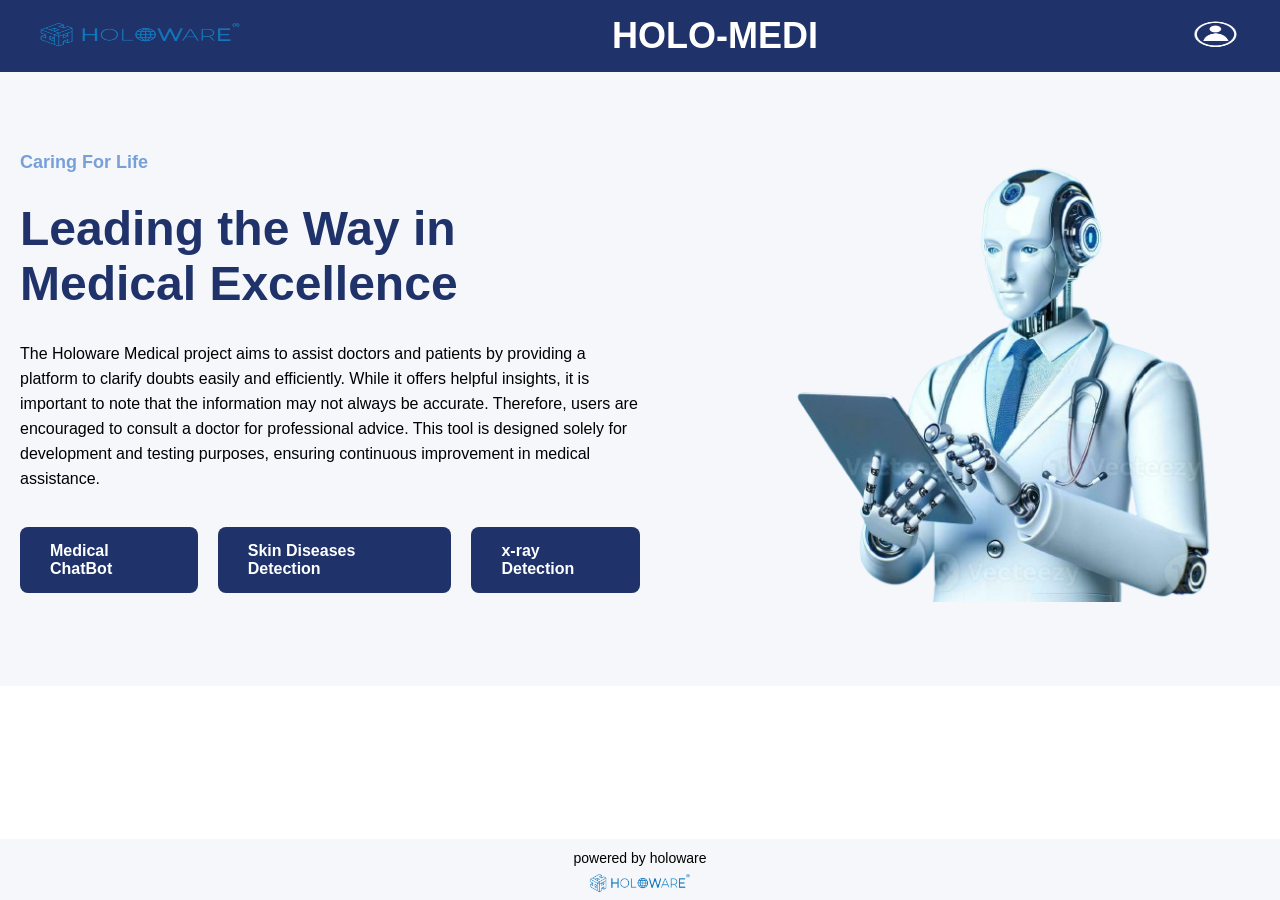
<file: templates/index.html>
<!DOCTYPE html>
<html lang="en">
<head>
    <meta charset="UTF-8">
    <link rel="icon" type="image/x-icon" href="">
    <meta name="viewport" content="width=device-width, initial-scale=1.0">
    <title>HOLO-MEDI</title>
    <link rel="stylesheet" href="../templates/static/css/style.css">
</head>
<body>
    <header>
        <nav>
            <div class="nav-container">
                <div class="main-logo">
                    <img src="./static/images/Blue-logo.png" alt="Main Logo"  />
                </div>
                <div class="logo"><h1>HOLO-MEDI</h1></div>
                <div class="person-logo">
                    <img src="./static/images/whiteprofile.png" alt="Main Logo" />
                </div>
            </div>
        </nav>
    </header>
    
    

    <section class="hero">
        <div class="hero-content">
            <h4>Caring For Life</h4><br>
            <h1>Leading the Way in Medical Excellence</h1>
            <p class="para">
                The Holoware Medical project aims to assist doctors 
                and patients by providing a platform to clarify doubts 
                easily and efficiently. While it offers helpful insights, 
                it is important to note that the information may 
                not always be accurate. Therefore, users are encouraged to 
                consult a doctor for professional advice. This tool 
                is designed solely for development and testing purposes, 
                ensuring continuous improvement in medical assistance.
            </p><br><br>
            <div class="hero-buttons">
                <!-- <a href="#" class="services-btn">Our Services</a> -->
                <a href="../static/chat_ui/templates/user.html" class="book-btn">Medical ChatBot</a> 
                <a href="../static/skin_ui/templates/index.html" class="book-btn">Skin Diseases Detection</a>
                <a href="../static/x-ray_ui/templates/index.html" class="book-btn">x-ray Detection</a>
            </div>
        </div>
        <div class="hero-image">
            <img src="./static/images/aidoc.png" alt="Doctor Image">
        </div>
        <footer class="footer-container">
            <div class="footer-content">
                <p>powered by holoware</p>
                <img src="../static/chat_ui/static/images/Blue-Logo-new.png" alt="Footer Image" />
            </div>
        </footer>
    </section>
</body>
</html>
</file>
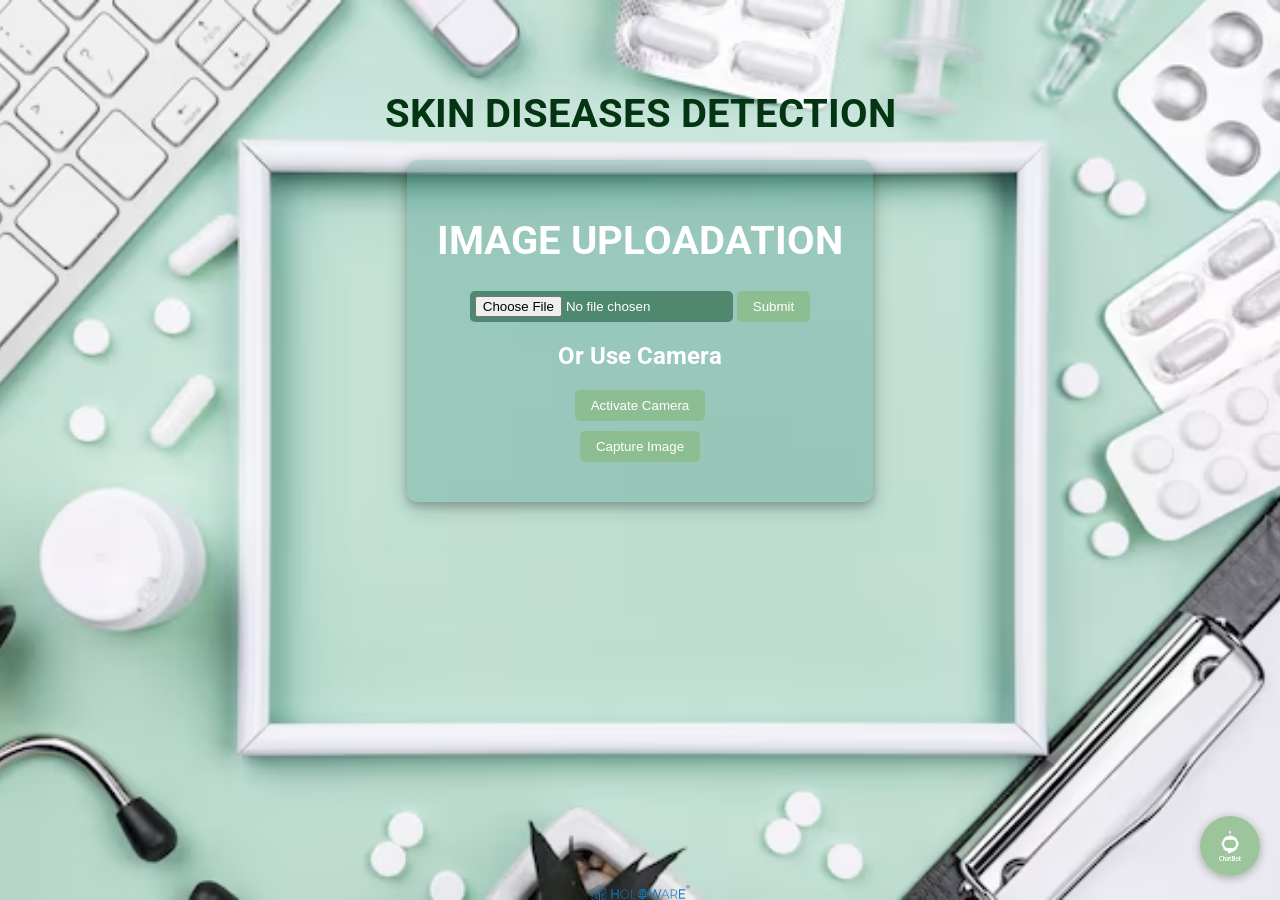
<file: static/skin_ui/templates/index.html>
<!DOCTYPE html>
<html lang="en">

<head>
    <meta charset="UTF-8">
    <meta name="viewport" content="width=device-width, initial-scale=1.0">
    <link rel="icon" type="image/x-icon" href="../images/app_icon.ico">
    <title>Skin Diseases Detection with Medical Bot</title>
    <link href="https://fonts.googleapis.com/css2?family=Roboto:wght@300;400;700&display=swap" rel="stylesheet">
    <link rel="stylesheet" href="../css/styles.css">
    <link rel="stylesheet" href="../static/css/style.css"> <!-- Linking CSS for Chat -->
</head>

<body>

    <!-- HEADER -->
    <header class="header">
        <h1>SKIN DISEASES DETECTION</h1>
    </header>

    <!-- MAIN CONTENT -->
    <div class="container">
        <h1 class="head">IMAGE UPLOADATION</h1>
        <form id="upload-form" enctype="multipart/form-data">
            <input type="file" name="file" accept="image/*" required>
            <button type="submit">Submit</button>
        </form>

        <h2>Or Use Camera</h2>
        <button id="activate-camera-btn">Activate Camera</button>
        <video id="camera" autoplay></video>
        <button id="capture-btn" class="centered">Capture Image</button>
        <canvas id="canvas"></canvas>

        <div class="error" id="error-message"></div>
        <div class="result" id="result-message"></div>
        <a href="#" id="one" onclick="change()" style="display: none;">Details</a>
    </div>

    <!-- CHAT CONTAINER -->
    <div class="chat-container">
        <!-- Chat Icon to Open Chat -->
        <div class="chat-icon" onclick="toggleChat()">
            <img src="../static/images/cicon.png" alt="Chat Icon" class="chat-icon-img">
        </div>

        <!-- Chat Box -->
        <div class="chat-box">
            <div class="chat-box-header">
                <img src="../static/images/holoware logo.png" alt="Medical Chat Avatar" class="user-avatar">
                <h2>Medical Chat</h2>
            </div>
            <div id="chat-messages" class="chat-messages"></div>
            <div id="loading-container" class="loading-container">
                <div id="loading-indicator" class="loading-indicator">Medical Bot is typing<span id="dots">...</span></div>
            </div>
            <form id="query-form" class="chat-input">
                <input type="text" name="query" id="query" placeholder="Type a message..." required>
                <button type="button" id="voice-input">🎤</button>
                <button type="submit" id="submitbtn">Send</button>
            </form>
        </div>
    </div>

    <!-- FOOTER -->
    <footer class="footer">
        <img src="../images/holologo.png" alt="holoware">
    </footer>

    <!-- SCRIPTS -->
    <script src="../js/script.js"></script> <!-- For Skin Disease Detection -->
    <script src="../static/js/script.js"></script> <!-- For Chat Bot -->

    <!-- Chat Toggle Script -->
    <script>
        
        function toggleChat() {
            const chatBox = document.querySelector('.chat-box');
            // Toggle the display based on its current state
            if (chatBox.style.display === 'none' || chatBox.style.display === '') {
                chatBox.style.display = 'block';  // Show chat box
                localStorage.setItem('chatOpen', 'true');  // Store state
            } else {
                chatBox.style.display = 'none';   // Hide chat box
                localStorage.setItem('chatOpen', 'false'); // Store state
            }
        }

        // On page load, check if the chat box should be open
        window.onload = function() {
            const chatState = localStorage.getItem('chatOpen');
            if (chatState === 'true') {
                document.querySelector('.chat-box').style.display = 'block';  // Keep chat box open
            } else {
                document.querySelector('.chat-box').style.display = 'none';  // Ensure chat box is hidden
            }
        }


        document.getElementById('query-form').addEventListener('submit', (event) => {
            event.preventDefault();
            const userInput = document.getElementById('query').value;
            appendMessage('You', userInput);
            document.getElementById('loading-container').style.display = 'block';

            fetch('http://127.0.0.1:5000/ask', {
                method: 'POST',
                headers: {
                    'Content-Type': 'application/x-www-form-urlencoded',
                },
                body: new URLSearchParams({ 'query': userInput }),
            })
            .then(response => {
                if (!response.ok) {
                    throw new Error(`HTTP error! Status: ${response.status}`);
                }
                return response.json();
            })
            .then(data => {
                appendMessage('Medical Bot', data.response);
                document.getElementById('query').value = '';
                document.getElementById('loading-container').style.display = 'none';
                document.getElementById('result-message').style.display = 'inline-block';
                document.getElementById('error-message').style.display = 'inline-block';
            })
            .catch(error => {
                appendMessage('Error', 'An error occurred: ' + error.message);
                document.getElementById('loading-container').style.display = 'none';
            });
        });

        function appendMessage(sender, message) {
            const chatMessages = document.getElementById('chat-messages');
            if (sender === 'Medical Bot') {
                const messageDiv = document.createElement('div');
                messageDiv.classList.add('chat-message');
                messageDiv.innerHTML = `<strong>${sender}:</strong> ${message}`;
                chatMessages.appendChild(messageDiv);
                chatMessages.scrollTop = chatMessages.scrollHeight;
            }
        }

        function getQueryParam(param) {
            const urlParams = new URLSearchParams(window.location.search);
            return urlParams.get(param);
        }

        var text = getQueryParam('text');
        if (text) {
            document.getElementById('query').value = text;
            setTimeout(() => {
                const event = new Event('submit', { bubbles: true });
                document.getElementById('query-form').dispatchEvent(event);
            }, 1000);
        }
    </script>
</body>

</html>
</file>
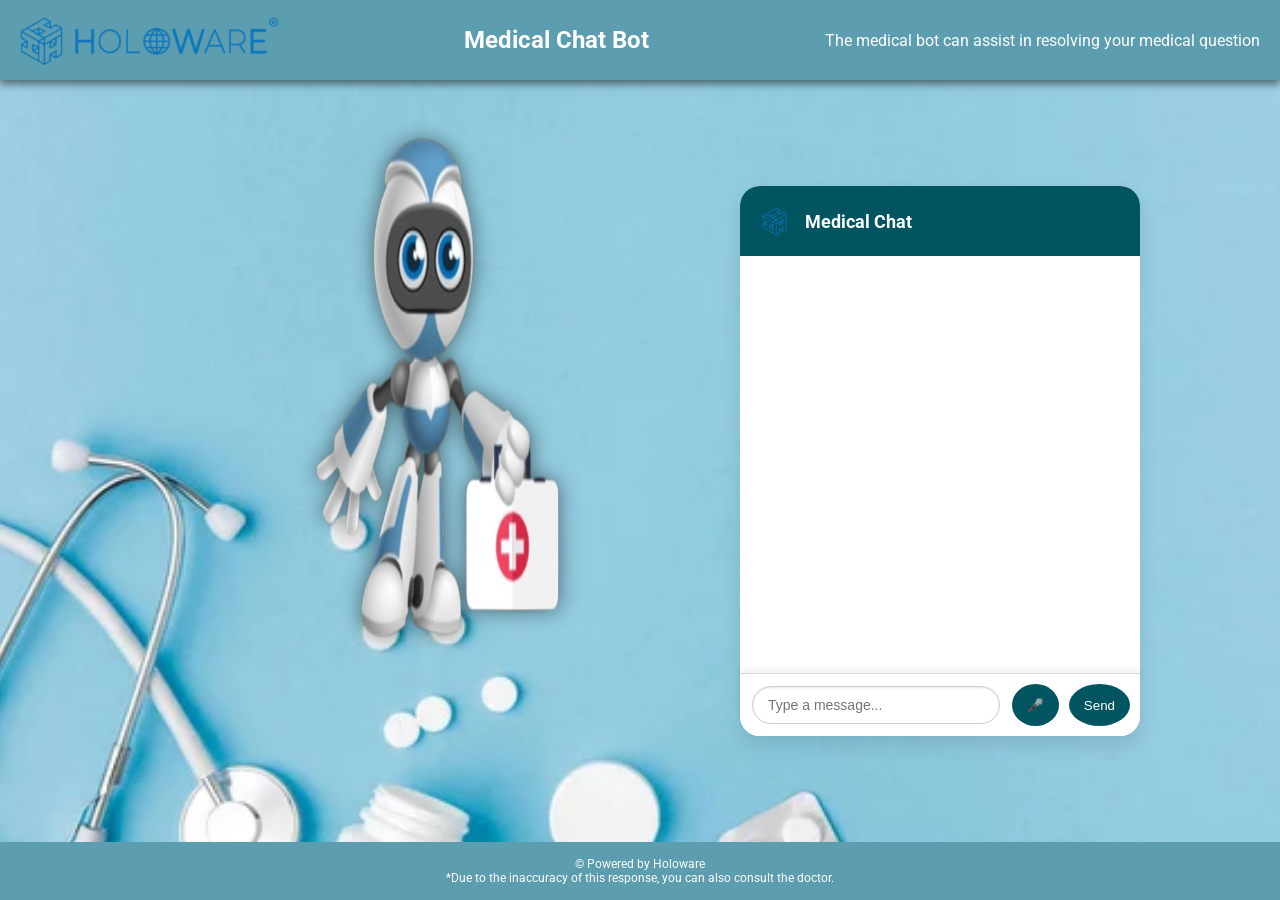
<file: static/chat_ui/templates/user.html>
<!DOCTYPE html>
<html lang="en">

<head>
    <meta charset="UTF-8">
    <meta name="viewport" content="width=device-width, initial-scale=1.0">
    <link rel="icon" type="image/x-icon" href="../static/images/fevicon.png">
    <title>Holoware Medical Bot</title>
    <link href="https://fonts.googleapis.com/css2?family=Roboto:wght@300;400;700&display=swap" rel="stylesheet">
    <link rel="stylesheet" href="../static/css/style.css">
</head>

<body>
    <header class="header">
        <img src="../static/images/Blue-Logo-new.png" alt="Holoware Logo" height="80px">
        <h1>Medical Chat Bot</h1>
        <p>The medical bot can assist in resolving your medical question</p>
    </header>

    <div class="chat-container">
        <!-- Background Image -->
        <div class="background-image">
            <img src="../static/images/robot-removebg-preview.png" alt="Robot Image">
        </div>

        <div class="chat-box">
            <div class="chat-box-header">
                <img src="../static/images/holoware logo.png" alt="Medical Chat Avatar" class="user-avatar">
                <h2>Medical Chat</h2>
            </div>
            <div id="chat-messages" class="chat-messages">
                <!-- Chat messages will appear here -->
                <!-- <div id="loading-container" class="loading-container">
                    <div id="loading-indicator" class="loading-indicator">Medical Bot is typing<span id="dots">...</span></div>
                </div> -->
            </div>
            <!-- Loading Indicator Container -->
            <div id="loading-container" class="loading-container">
                <div id="loading-indicator" class="loading-indicator">Medical Bot is typing<span id="dots">...</span></div>
            </div>
            <form id="query-form" class="chat-input">
                <input type="text" name="query" id="query" placeholder="Type a message..." required>
                <button type="button" id="voice-input">🎤</button>
                <button type="submit" id="submitbtn">Send</button>
            </form>
        </div>
    </div>

    <footer class="footer">
        <p>&copy; Powered by Holoware</p>
        <p>*Due to the inaccuracy of this response, you can also consult the doctor.</p>
    </footer>
    <script src="../static/js/script.js"></script>
    <script>
        document.getElementById('query-form').addEventListener('submit', (event) => {
            event.preventDefault();  // Prevent form from reloading the page
            const userInput = document.getElementById('query').value;

            // Append the user's message to the chat
            appendMessage('You', userInput);

            // Show loading indicator
            document.getElementById('loading-container').style.display = 'block';

            // Send the user's input to the backend via a POST request
            fetch('http://127.0.0.1:5000/ask', {
                method: 'POST',
                headers: {
                    'Content-Type': 'application/x-www-form-urlencoded',  // Adjust content type for form data
                },
                body: new URLSearchParams({
                    'query': userInput  // Send user input as 'query'
                }),
            })
            .then(response => {
                if (!response.ok) {
                    throw new Error(`HTTP error! Status: ${response.status}`);
                }
                return response.json();  // Parse the response as JSON
            })
            .then(data => {
                // Append the chatbot's response to the chat
                appendMessage('Medical Bot', data.response);
                document.getElementById('query').value = '';  // Clear the input field

                // Hide loading indicator
                document.getElementById('loading-container').style.display = 'none';
            })
            .catch(error => {
                console.error('Error:', error);
                appendMessage('Error', 'An error occurred: ' + error.message);

                // Hide loading indicator
                document.getElementById('loading-container').style.display = 'none';
            });
        });

        function appendMessage(sender, message) {
            const chatMessages = document.getElementById('chat-messages');
            
            // Only append messages from the bot
            if (sender === 'Medical Bot') {
                const messageDiv = document.createElement('div');
                messageDiv.classList.add('chat-message');
                messageDiv.innerHTML = `<strong>${sender}:</strong> ${message}`;
                chatMessages.appendChild(messageDiv);
        
                // Scroll to the bottom to show the latest message
                chatMessages.scrollTop = chatMessages.scrollHeight;
            }
        }
        function getQueryParam(param) {
            const urlParams = new URLSearchParams(window.location.search);
            return urlParams.get(param);
        }
        // Get the text from the query parameter and update the chat content
        var text = getQueryParam('text');
        if (text) {
            document.getElementById('query').value = text; // Set input box value
            // sendMessage(); // Automatically send the message
            setTimeout(() => {
                const event = new Event('submit', { bubbles: true });
                document.getElementById('query-form').dispatchEvent(event);
            }, 1000);
        }
    </script>
</body>

</html>
</file>
<file: templates/static/css/style.css>
* {
    margin: 0;
    padding: 0;
    box-sizing: border-box;
}

html, body {
    width: 100%;
    height: 100%;
    margin: 0;
    font-family: 'Arial', sans-serif;
}

header {
    background-color: #1F326A;
    padding: 10px 0;
    width: 100%;
}

nav {
    display: flex;
    justify-content: space-between;
    align-items: center;
    padding: 0 20px;
    width: 100%;
}

.logo {
    color: white;
    font-size: 28px;
    font-weight: bold;
}

.nav-links {
    list-style: none;
    display: flex;
}

.nav-links li {
    margin: 0 15px;
}

.hero {
    display: flex;
    justify-content: space-between;
    padding: 80px,80px; /* Adjust padding here if needed */
    background-color: #F5F7FA;
    width: 100%;
}

.hero-content {
    max-width: 50%;
}

.hero-content h4 {
    color: #77A0D8;
    font-size: 18px;
    margin-bottom: 10px;
}

.hero-content h1 {
    font-size: 42px;
    color: #1F326A;
    margin-bottom: 30px;
}

.hero-buttons {
    display: flex;
    gap: 20px;
}

.services-btn, .book-btn {
    padding: 15px 30px;
    text-decoration: none;
    border-radius: 8px;
    font-size: 16px;
    font-weight: bold;
}

.services-btn {
    background-color: #D4E7FF;
    color: #1F326A;
}

.book-btn {
    padding: 15px 30px;
    text-decoration: none;
    border-radius: 8px;
    font-size: 16px;
    font-weight: bold;
    background-color: #1F326A; /* Original background color */
    color: white; /* Original text color */
    transition: background-color 0.3s ease; /* Smooth transition for color change */
}

.book-btn:hover {
    background-color: #a9abae; /* New background color on hover */
    color: #1F326A; /* New text color on hover */
}

.hero-image img {
    width: 400px;       /* Set a fixed width */
    height: 450px;      /* Set a fixed height */
    border-radius: 10px;
    object-fit: cover; 
}

.para {
    line-height: 25px;
}

header {
    background-color: #1F326A;
    padding: 10px 0;
    width: 100%;
}

nav {
    display: flex;
    justify-content: center; /* Center the logo */
    align-items: center; /* Align items vertically */
    padding: 0 20px;
}

.nav-container {
    display: flex;
    justify-content: space-between; /* Space out the items */
    align-items: center;
    max-width: 1200px;
    width: 100%; /* Full width */
}

.profile-image {
    margin-right: auto; /* Pushes the logo to the center */
}

.profile-image img {
    width: 50px; 
    height: 40px; 
    border-radius: 50%; 
}

.logo {
    color: white;
    font-size: 24px;
    font-weight: bold;
    text-align: center; /* Center text */
    flex-grow: 1; /* Allow the logo to grow and take up space */
}

.main-logo img {
    width: 200px; /* Adjust size as needed for the main logo */
    height: 30px; /* Maintain aspect ratio */
    opacity: 0.3px;
}

.person-logo img{
    width: 50px; 
    height: 30px;
}

.footer-container {
    width: 100%;
    background-color: #F5F7FA; /* Adjust background color as desired */
    padding: 6px 0;
    position: fixed;
    bottom: 0;
    left: 0;
    text-align: center;
    
}

.footer-content {
    display: flex;
    flex-direction: column;
    align-items: center;
    justify-content: center;
}

.footer-content p {
    font-size: 14px;
    color: #000000;
    margin: 5px 0;
}

.footer-content img {
    width: 100px; /* Adjust image width for responsiveness */
    height: auto;
}

/* Media Queries *//* For Laptops */
@media (max-width: 1024px) { 
    .nav-links li {
        margin: 0 10px;
    }

    .hero {
        flex-direction: column;
        align-items: center;
        text-align: center;
        padding: 100px 20px; 
    }

    .hero-content {
        max-width: 90%;
    }

    .hero-buttons {
        flex-direction: column;
        gap: 15px;
    }

    .hero-image img {
        width: 300px;
        margin-top: 20px;
    }
}

@media (max-width: 1440px) { 
    nav {
        padding: 5px 30px;
    }

    .hero {
        padding: 80px 20px; 
    }

    .hero-content h1 {
        font-size: 48px;
    }

    .hero-image img {
        width: 500px;
    }
}

/* Additional styles to remove bottom space */
body {
    overflow-x: hidden; /* Prevent horizontal scrolling if needed */
    flex-direction: column;
}
</file>
<file: static/skin_ui/css/styles.css>
html, body {
    height: 100%;
    margin: 0;
    padding: 0;
    font-family: 'Arial', sans-serif;
    background-image: url('../images/back3.jpg');
    background-size: cover;
    background-position: center;
    background-repeat: no-repeat;
    background-attachment: fixed; /* Make the background static */
    text-align: center;
    color: #fff;
    overflow-x: hidden;
}

.header {
    height: 3cm;
    padding: 0 20px;
    position: fixed;
    top: 1.5cm;
    left: 0;
    right: 0;
    z-index: 3;
    display: flex;
    align-items: center;
    justify-content: center;
    /* background-color: rgba(255, 255, 255, 0.9);  */
    /* box-shadow: 0 4px 2px -2px gray; */
    
}

.header h1 {
    margin: 0;
    font-size: 2.5rem;
    color: #043513;
}

.head{
    top: 30px;
}
.container {
    padding: 30px;
    border-radius: 10px;
    max-width: 400px;
    margin: 5cm auto 0; /* Start content below the header */
    background-color: #49988d54; 
    color: #fff;
    height:800px;
    box-shadow: 0 4px 8px 0 rgba(0, 0, 0, 0.2), 0 6px 20px 0 rgba(0, 0, 0, 0.19);
}

form {
    margin: 20px 0;
}

input[type="file"], #camera {
    border-radius: 5px;
    padding: 5px;
    background-color: #2a694aab; /* Light background for inputs #2a694aab*/
}

button {
    padding: 8px 16px;
    background-color: #8abc87cc; 
    color: white;
    border: none;
    border-radius: 5px;
    cursor: pointer;
    transition: background-color 0.3s;
}

button:hover {
    background-color: #7fe7bd;
}

.error {
    color: #FF4C4C; /* Red color for error messages */
}

.result {
    line-height: 3;
    color: #c24e31; /* Green color for result messages */
}

video {
    width: 600px;
    height: auto;
    display: none;
    margin: 0 auto;
}

canvas {
    display: none;
}

#capture-btn {
    display: none;
    margin-top: 10px;
}

#capture-btn.centered {
    display: block;
    margin: 10px auto;
}

.footer {
    position: fixed;
    bottom: -0.5cm;
    left: 0;
    right: 0;
    padding: 10px 0;
    text-align: center;
    /* background-color: rgba(255, 255, 255, 0.9);  */
    z-index: 1000;
    /* box-shadow: 0 -4px 2px -2px gray; */
}

.footer img {
    max-width: 100px;
}

.footer p {
    margin-top: 8px;
    font-size: 0.9em;
}


/* Media query for laptop view */
@media only screen and (min-width: 1200px) and (max-width: 1600px) {
    .container {
        max-width: 800px;
        margin: 160px auto;
    }

    h1 {
        font-size: 2.5rem;
    }

    video {
        width: 720px;
    }
}
</file>
<file: static/skin_ui/static/css/style.css>
body {
    margin: 0;
    padding: 0;
    font-family: 'Roboto', sans-serif;
    display: flex;
    flex-direction: column;
    height: 100vh;
    justify-content: space-between;
    z-index: -1;
}

.chat-container {
    display: flex;
    justify-content: center;
    align-items: center;
    position: relative;
    height: 100%;
}

/* Initially hide the chat-box */
.chat-box {
    width: 100%;
    max-width: 370px;
    background-color: white;
    border-radius: 20px;
    box-shadow: 0 10px 20px rgba(0, 0, 0, 0.1);
    display: none; /* Hide by default */
    flex-direction: column;
    justify-content: flex-end;
    position: absolute; /* Changed to absolute for better positioning */
    z-index: 9;
    right: 30px;
    bottom: 40px; /* Stick to the bottom of the screen */
    display: none; 
}




.chat-box-header {
    display: flex;
    align-items: center;
    background-color: #2a694aab;
    padding: 15px;
    border-top-left-radius: 20px;
    border-top-right-radius: 20px;
    color: white;
}

.chat-box-header img {
    border-radius: 50%;
    height: 40px;
    margin-right: 10px;
}

.chat-box-header h2 {
    margin: 0;
    font-size: 18px;
}

.chat-messages {
    flex: 1;
    padding: 15px; 
    overflow-y: auto;
    display: flex;
    flex-direction: column;
    gap: 8px; /* Reduced gap for better space utilization */
    height: 350px; /* Set a fixed height */
}

.chat-icon {
    position: fixed;
    bottom: 20px;
    right: 20px;
    z-index: 1000;
    cursor: pointer;
}

.chat-icon-img {
    width: 60px; /* Size of the chat icon */
    height: 60px;
    border-radius: 50%; /* Circular shape */
    box-shadow: 0 2px 10px rgba(0, 0, 0, 0.3);
    background-color: #8abc87cc;
}

.message {
    max-width: 85%; /* Wider messages for improved readability */
    padding: 10px; /* Adjusted padding for balance */
    border-radius: 8px; /* Rounded corners */
    word-wrap: break-word;
}

.user-message {
    align-self: flex-end;
    background: #8abc87cc; 
    color: #fff;
    border: 1px solid #2a694aab; 
}

.bot-message {
    align-self: flex-start;
    background: #e6f0ff; /* Light blue for bot messages */
    color: #fff;
    border: 1px solid #cce0ff; /* Lighter blue border */
}

.chat-input {
    display: flex;
    border-top: 1px solid #d0dbe1;
    padding: 12px; /* Adjusted padding for balance */
    background: #f7faff; /* Light blue background */
}

input[type="text"] {
    flex: 1;
    padding: 10px; /* Adjusted padding for balance */
    border: 1px solid #d0dbe1;
    border-radius: 8px;
    outline: none;
    box-shadow: inset 0 1px 2px rgba(0, 0, 0, 0.1); /* Subtle inner shadow */
    margin:2px;
}


.chat-messages {
    flex: 1;
    padding: 15px;
    margin-bottom: 15px;
    overflow-y: auto;
    display: flex;
    flex-direction: column;
    gap: 8px;
    color: black;
    text-align: justify;
    /* height: calc(100% - 60px); Subtract from available height */
}

.chat-message strong {
    color: #8abc87cc;
}

.chat-input {
    display: flex;
    padding: 10px;
    background-color: #fff;
    border-bottom-left-radius: 20px;
    border-bottom-right-radius: 20px;
    box-shadow: 0 -4px 6px rgba(0, 0, 0, 0.05);
}

.chat-input input {
    flex-grow: 1;
    border: 1px solid #ccc;
    border-radius: 30px;
    padding: 10px 15px;
    font-size: 14px;
    outline: none;
    transition: border-color 0.3s ease;
}

.chat-input input:focus {
    border-color: #2a694aab;
}

.chat-input button {
    background-color: #8abc87cc;
    color: white;
    border: none;
    padding: 10px 15px;
    margin-left: 10px;
    border-radius: 50%;
    cursor: pointer;
    transition: background-color 0.3s ease;
}

.chat-input button:hover {
    background-color: #7fe7bd;
}

/* Responsive styles for tablets */
@media (max-width: 1024px) {
    .background-image img {
        max-width: 200px;
        height: 600px;
        left: 3cm;
    }

    .chat-box {
        max-width: 400px;
        /* left: 300px; */
    }
}

/* Responsive styles for mobile view */
@media (max-width: 768px) {
    .background-image {
        display: none;
    }

    header {
        display: flex;
        align-items: center;
        justify-content: space-between;
        padding: 10px 20px;
        background-color: #3566c040;
        color: white;
        box-shadow: 0 4px 8px #5c83c0;
        flex-wrap: wrap;
    }
    footer {
        text-align: center;
        padding: 15px;
        background-color: #235bb3;
        color: white;
        font-size: 12px;
    }
    .chat-box {
        width: 100%;
        max-width: none;
        height: calc(100vh - 150px);
        justify-content: flex-end;
        border-radius: 0;
        margin: 0;
        left: 0;
    }

    .chat-input {
        border-bottom-left-radius: 0;
        border-bottom-right-radius: 0;
    }

    .chat-input input {
        font-size: 12px;
    }

    .chat-input button {
        padding: 8px 12px;
    }

    .chat-box-header{
       border-radius: 0%;
    }
}

/* Responsive styles for smaller mobile devices */
@media (max-width: 480px) {
    header h1 {
        font-size: 18px;
    }

    .chat-box {
        height: calc(100vh - 120px);
        justify-content: flex-end;
    }

    .chat-input input {
        font-size: 10px;
        padding: 8px;
    }

    .chat-input button {
        padding: 6px 10px;
    }
    .chat-box-header{
        border-radius: 0%;
     }
}

/* Styles for screen rotation on mobile */
@media (orientation: landscape) and (max-width: 768px) {
    .background-image {
        display: none;
    }

    .chat-box {
        height: calc(100vh - 80px);
        margin: 0;
        left: 0;
    }

    header,
    footer {
        display: block;
    }
    .chat-box-header{
        border-radius: 0%;
     }
}



.loading-container {
    display: none; /* Keep hidden initially */
    padding: 10px;
    background-color: #f7faff;
    border-top: 1px solid #d0dbe1;
    height: auto; /* Ensure auto height without pushing space */
    margin: 0; /* Remove any margin */
    box-sizing: border-box; /* Ensure padding doesn't affect height */
}

.loading-indicator {
    font-style: italic;
    color: #888;
    text-align: left;
    display: flex;
    align-items: center;
}

#dots {
    animation: dots 1.5s infinite;
}

@keyframes dots {
    0%, 20% {
        opacity: 0;
    }
    40% {
        opacity: 1;
    }
    60% {
        opacity: 1;
    }
    80%, 100% {
        opacity: 0;
    }
}

/* Responsive styles for mobile view */
@media (max-width: 768px) {
    .chat-input {
        border-bottom-left-radius: 0;
        border-bottom-right-radius: 0;
    }
    
    .chat-box {
        height: calc(100vh - 150px);
        justify-content: flex-end;
    }

    .loading-container {
        padding: 8px;
    }
}
</file>
<file: static/chat_ui/static/css/style.css>
body {
    margin: 0;
    padding: 0;
    font-family: 'Roboto', sans-serif;
    background: linear-gradient(135deg, #f0f4ff, #e8eaf6);
    display: flex;
    flex-direction: column;
    height: 100vh;
    justify-content: space-between;
    background-image: url('../images/backgroudimage.jpg');
    background-size: cover;
    background-position: center;
    z-index: -1;
}

header {
    display: flex;
    align-items: center;
    justify-content: space-between;
    padding: 10px 20px;
    background-color: #5c9daf;
    color: white;
    box-shadow: 0 4px 8px rgba(0, 0, 0, 0.5);
    flex-wrap: wrap;
}

header img {
    height: 60px;
    margin-right: 10px;
}

header h1 {
    font-size: 24px;
    margin: 0;
}

header h3 {
    font-weight: 300;
    margin: 0;
}

.chat-container {
    display: flex;
    justify-content: center;
    align-items: center;
    position: relative;
    height: 100%;
}

.background-image {
    position: absolute;
    top: 0;
    left: 10%;
    z-index: 1;
}

.background-image img {
    max-width: 250px;
    filter: drop-shadow(0 0 10px rgba(0, 0, 0, 0.5));
    height: 600px;
    position: relative;
    left: 5cm;
}

.chat-box {
    width: 100%;
    max-width: 400px;
    height: 550px;
    background-color: white;
    border-radius: 20px;
    box-shadow: 0 10px 20px rgba(0, 0, 0, 0.1);
    display: flex;
    flex-direction: column;
    position: relative;
    z-index: 2;
    left: 300px;
}

.chat-box-header {
    display: flex;
    align-items: center;
    background-color: #005560;
    padding: 15px;
    border-top-left-radius: 20px;
    border-top-right-radius: 20px;
    color: white;
}

.chat-box-header img {
    border-radius: 50%;
    height: 40px;
    margin-right: 10px;
}

.chat-box-header h2 {
    margin: 0;
    font-size: 18px;
}

.chat-messages {
    flex: 1;
    padding: 15px; /* Reduced padding for more compact messages area */
    overflow-y: auto;
    display: flex;
    flex-direction: column;
    gap: 8px; /* Reduced gap for better space utilization */
    height: 400px; /* Set a fixed height */
}


.message {
    max-width: 85%; /* Wider messages for improved readability */
    padding: 10px; /* Adjusted padding for balance */
    border-radius: 8px; /* Rounded corners */
    word-wrap: break-word;
}

.user-message {
    align-self: flex-end;
    background: #005560; 
    color: #fff;
    border: 1px solid #005560; 
}

.bot-message {
    align-self: flex-start;
    background: #e6f0ff; /* Light blue for bot messages */
    color: #333;
    border: 1px solid #cce0ff; /* Lighter blue border */
}

.chat-input {
    display: flex;
    border-top: 1px solid #d0dbe1;
    padding: 12px; /* Adjusted padding for balance */
    background: #f7faff; /* Light blue background */
}

input[type="text"] {
    flex: 1;
    padding: 10px; /* Adjusted padding for balance */
    border: 1px solid #d0dbe1;
    border-radius: 8px;
    outline: none;
    box-shadow: inset 0 1px 2px rgba(0, 0, 0, 0.1); /* Subtle inner shadow */
    margin:2px;
}

.chat-message {
    margin-bottom: 15px;
}

.chat-message strong {
    color: #005560;
}

.chat-input {
    display: flex;
    padding: 10px;
    background-color: #fff;
    border-bottom-left-radius: 20px;
    border-bottom-right-radius: 20px;
    box-shadow: 0 -4px 6px rgba(0, 0, 0, 0.05);
}

.chat-input input {
    flex-grow: 1;
    border: 1px solid #ccc;
    border-radius: 30px;
    padding: 10px 15px;
    font-size: 14px;
    outline: none;
    transition: border-color 0.3s ease;
}

.chat-input input:focus {
    border-color: #005560;
}

.chat-input button {
    background-color: #005560;
    color: white;
    border: none;
    padding: 10px 15px;
    margin-left: 10px;
    border-radius: 50%;
    cursor: pointer;
    transition: background-color 0.3s ease;
}

.chat-input button:hover {
    background-color: #3585b3;
}

footer {
    text-align: center;
    padding: 15px;
    background-color: #5c9daf;
    color: white;
    font-size: 12px;
}

footer p {
    margin: 0;
}

/* Responsive styles for tablets */
@media (max-width: 1024px) {
    .background-image img {
        max-width: 200px;
        height: 600px;
        left: 3cm;
    }

    .chat-box {
        max-width: 400px;
        left: 300px;
    }
}

/* Responsive styles for mobile view */
@media (max-width: 768px) {
    .background-image {
        display: none;
    }

    header {
        display: flex;
        align-items: center;
        justify-content: space-between;
        padding: 10px 20px;
        background-color: #3566c040;
        color: white;
        box-shadow: 0 4px 8px #5c83c0;
        flex-wrap: wrap;
    }
    footer {
        text-align: center;
        padding: 15px;
        background-color: #235bb3;
        color: white;
        font-size: 12px;
    }
    .chat-box {
        width: 100%;
        max-width: none;
        height: calc(100vh - 150px);
        border-radius: 0;
        margin: 0;
        left: 0;
    }

    .chat-input {
        border-bottom-left-radius: 0;
        border-bottom-right-radius: 0;
    }

    .chat-input input {
        font-size: 12px;
    }

    .chat-input button {
        padding: 8px 12px;
    }

    .chat-box-header{
       border-radius: 0%;
    }
}

/* Responsive styles for smaller mobile devices */
@media (max-width: 480px) {
    header h1 {
        font-size: 18px;
    }

    .chat-box {
        height: calc(100vh - 120px);
    }

    .chat-input input {
        font-size: 10px;
        padding: 8px;
    }

    .chat-input button {
        padding: 6px 10px;
    }
    .chat-box-header{
        border-radius: 0%;
     }
}

/* Styles for screen rotation on mobile */
@media (orientation: landscape) and (max-width: 768px) {
    .background-image {
        display: none;
    }

    .chat-box {
        height: calc(100vh - 80px);
        margin: 0;
        left: 0;
    }

    header,
    footer {
        display: block;
    }
    .chat-box-header{
        border-radius: 0%;
     }
}



.loading-container {
    display: none; /* Hidden by default */
    padding: 10px;
    background-color: #f7faff; /* Light blue background */
    border-top: 1px solid #d0dbe1;
}

.loading-indicator {
    font-style: italic;
    color: #888;
    text-align: left;
    display: flex;
    align-items: center;
}

#dots {
    animation: dots 1.5s infinite;
}

@keyframes dots {
    0%, 20% {
        opacity: 0;
    }
    40% {
        opacity: 1;
    }
    60% {
        opacity: 1;
    }
    80%, 100% {
        opacity: 0;
    }
}

/* Responsive styles for mobile view */
@media (max-width: 768px) {
    .chat-input {
        border-bottom-left-radius: 0;
        border-bottom-right-radius: 0;
    }
    
    .chat-box {
        height: calc(100vh - 150px);
    }

    .loading-container {
        padding: 8px;
    }
}
</file>
